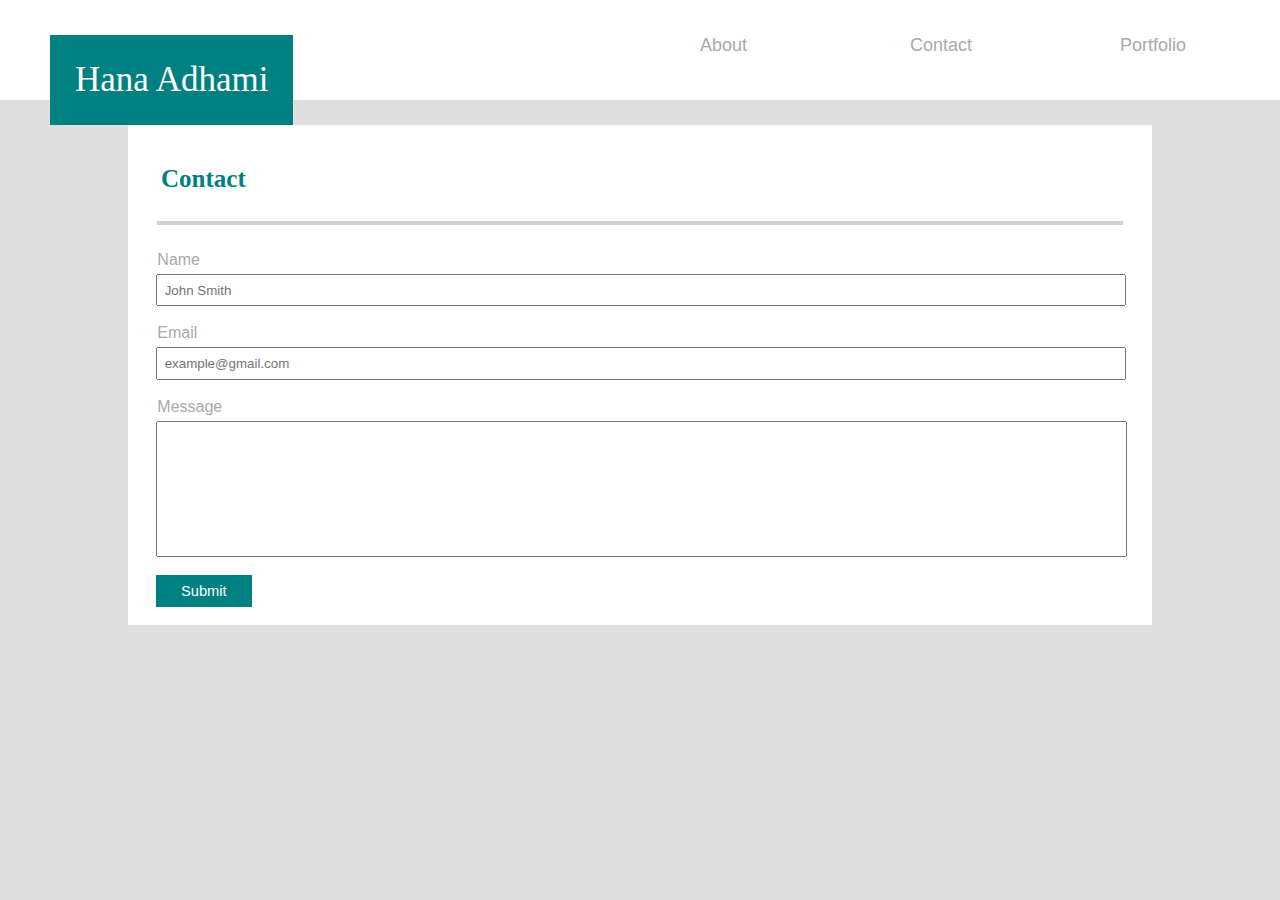
<file: contact.html>
<!DOCTYPE html>
<html lang="en-us">

<head>
    <meta charset="UTF-8">
    <title>Hana's Portfolio</title>
    <link rel="stylesheet" type="text/css" href="Assets/css/style.css">
</head>

<body>
    
    <header>
        <nav>
            <a class="navbar" href="portfolio.html">Portfolio</a>
             <a class="navbar" href="contact.html">Contact</a>
            <a class="navbar" href="index.html">About</a>
            <a id=name>Hana Adhami</a>
        </nav>
    </header>
       
    <div class="containercontact">
        <h3>Contact</h3>
        <hr>
        <br>
        
    <section class="contactform">
        <form>
            <label for="name">Name</label>
            <br class="break">
            <input type="text" name="John Smith" placeholder="John Smith">

            <br>

            <label for="email">Email</label>
            <br>
            <input type="text" name="example@gmail.com"
            placeholder="example@gmail.com">

            <br> 

            <label for="message">Message</label>
            <input class="message" type="text" name="message">
        </form>

        <button type="button">Submit</button>
    </section>

    </div>
</body>

</html>
</file>
<file: Assets/css/style.css>
body{
    background: #DFDFDF;
    margin: 0 auto;
    padding: 0;
}
header{
    color: darkgray;
}

/*The mess that is the heading...*/
nav a{
    text-decoration: none;
    display: block;
    float: right;
    font-family: Arial, Helvetica, sans-serif;
    font-size: 18px;
    color: darkgray;
    padding-right: 100px;
    margin-top: -15px;
}

.navbar {
    width: 100px;
    margin-right: 10px;
}

#name {
    color: white;
    font-size: 35px;
    float:left;
    padding-right: 10;
    padding-left: 10;
    padding: 25px;
    background-color: teal;
    font-family: 'Times New Roman', Times, serif

}

nav{
    width: 100%;
    padding: 50px;
    background-color: white;
}

/* Code for the About Me page (index.html) */

h2 {
    color: teal;
    font-size: 35px;
    padding: 40px;
    margin-bottom: -20px;
    margin-left: -7px;
}

hr{
    width: 94%;
    border: 2px solid lightgray;
}

/* This one includes code for all three*/

.container,
.containercontact,
.containerportfolio {
    width: 1024px;
    height: 500px;
    margin: 0 auto;
    display: block;
    background-color: white; 
    border: 50 px
}

.container
.main-bio
.my-image {
    float: left;
}

.main-bio {
    width: 95%;
}

.my-image {
    width: 200px;
    height: 150px;
    margin-right: 30px;
    margin-left: 30px;
    margin-top: 10px;
    margin-bottom: 30px;
}

p{
    font-family: Arial, Helvetica, sans-serif;
    font-size: 18px;
    color: darkgray;
    line-height: 150%;
}

/* Code for the porfolio page */

#Hangman,
#triviagame
{
    float: left;
}

.containerportfolio{
    height: 650px;
    width: 700px;
}

.box {
    margin-left: 19px;
}

.rpggame,
.rutgers {
    margin-left: 19px;

}
/* Code for the contact page and title for portfolio*/

h3 {
    color: teal;
    font-size: 25px;
    padding: 40px;
    margin-bottom: -20px;
    margin-left: -7px;
}

button {
    background-color: teal;
    border: 0px;
    color: white;
    padding: 8px 25px;
    text-align: center;
    text-decoration: none;
    font-size:11pt;
    display: inline-block;
    margin-left: 28px;
}

input {
    width: 93%; 
    padding: 5pt;
    margin-right: 5px;
    margin-left: 28px;
    margin-top: 5px;
    margin-bottom: 18px;
}

.message {
    width: 83%;
    padding: 44pt;
    margin-right: 5px;
    margin-left: 28px;
}

label {
    margin-left: 22pt;
    font-family: Arial, Helvetica, sans-serif;
    color: darkgray
}
</file>
